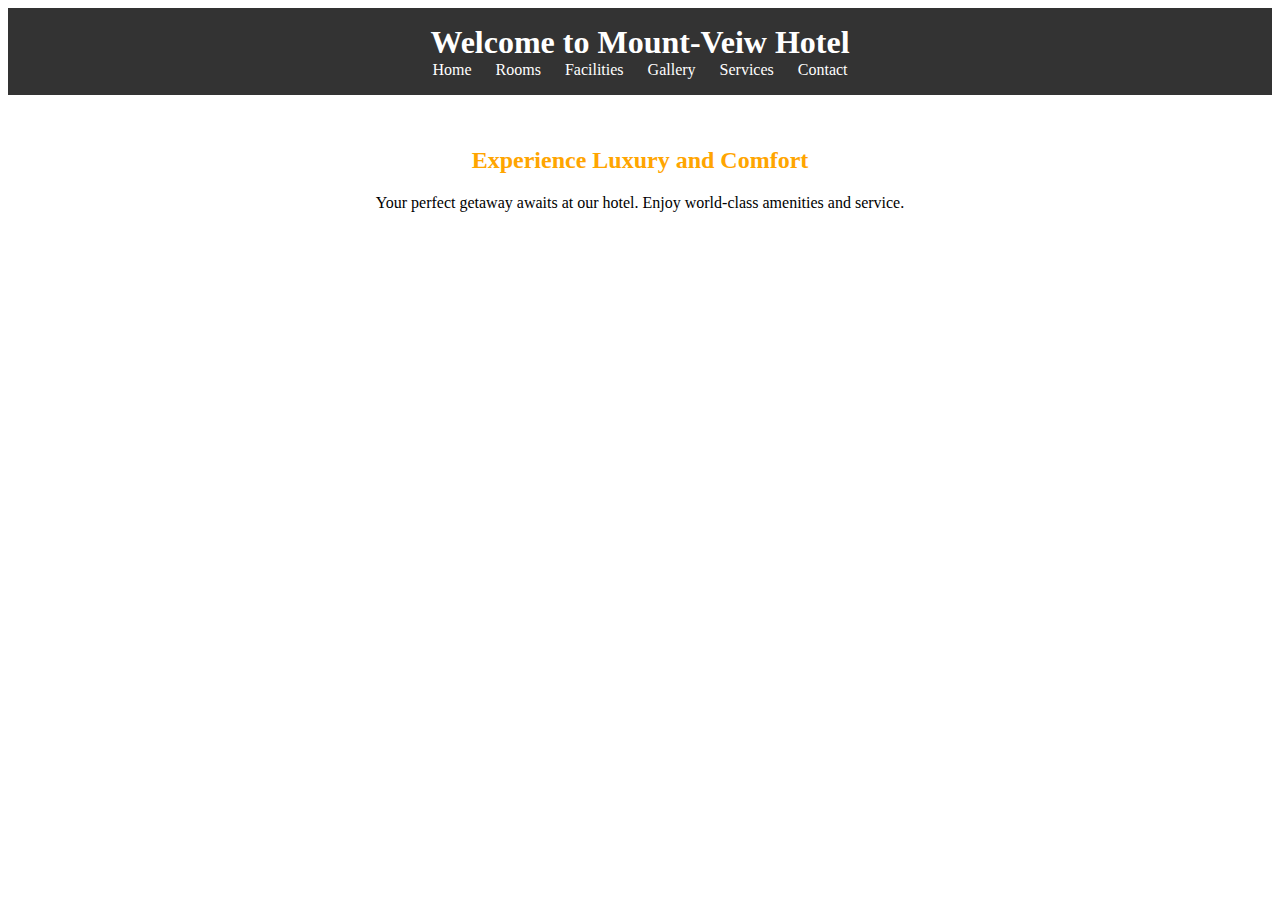
<file: index.html>
<!DOCTYPE html>
<html lang="en">
<head>
    <meta charset="UTF-8">
    <meta name="viewport" content="width=device-width, initial-scale=1.0">
    <title>Hotel Homepage</title>
    <link rel="stylesheet" href="styles.css">
</head>
<body>
    <header>
        <h1>Welcome to Mount-Veiw Hotel</h1>
        <nav>
            <a href="index.html">Home</a>
            <a href="rooms.html">Rooms</a>
            <a href="facilities.html">Facilities</a>
            <a href="gallery.html">Gallery</a>
            <a href="services.html">Services</a>
            <a href="contact.html">Contact</a>
        </nav>
    </header>
    <section class="intro">
        <h2>Experience Luxury and Comfort</h2>
        <p>Your perfect getaway awaits at our hotel. Enjoy world-class amenities and service.</p>
    </section>
</body>
</html>
</file>
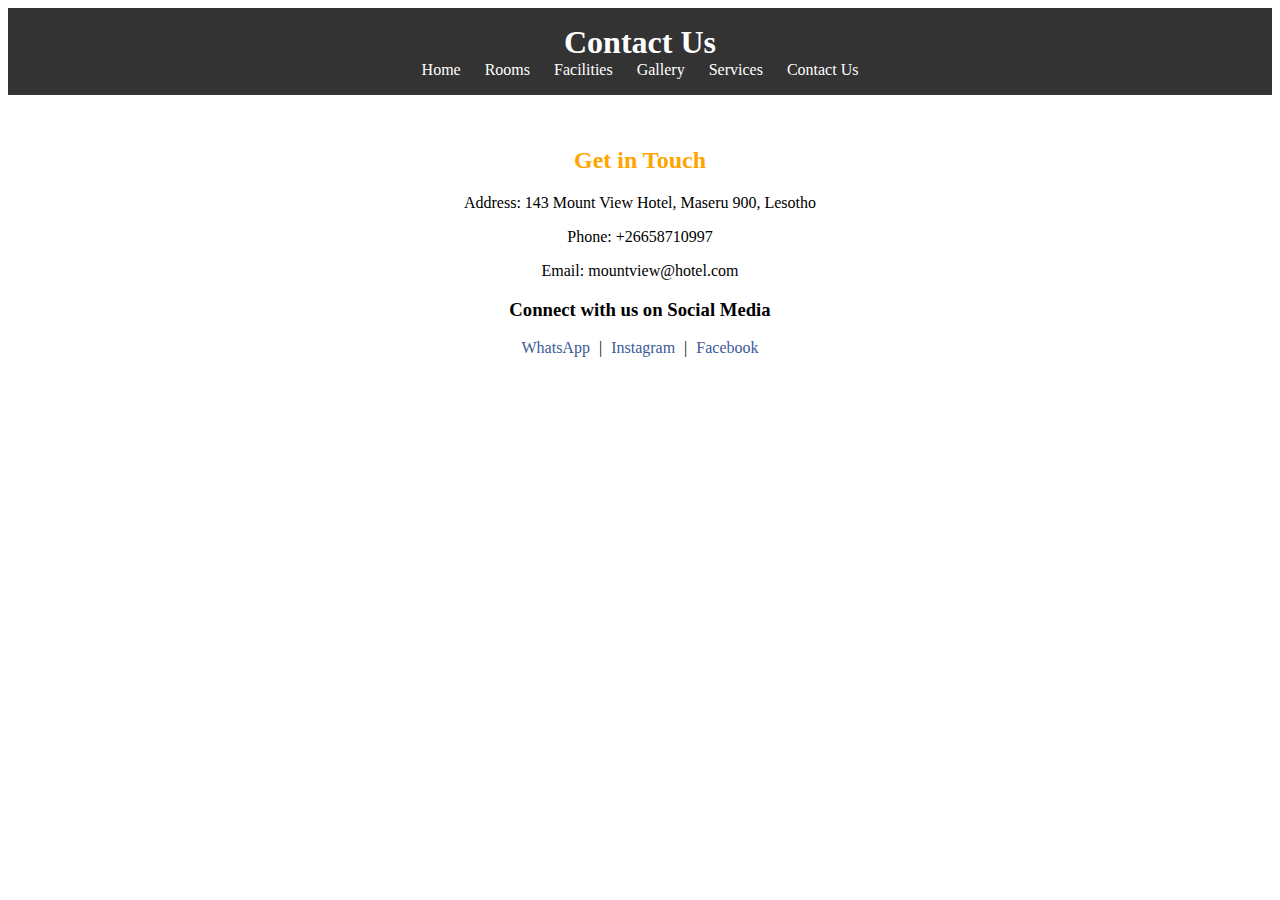
<file: contact.html>
<!DOCTYPE html>
<html lang="en">
<head>
    <meta charset="UTF-8">
    <meta name="viewport" content="width=device-width, initial-scale=1.0">
    <title>Contact Us</title>
    <link rel="stylesheet" href="styles.css">
</head>
<body>
    <header>
        <h1>Contact Us</h1>
        <nav>
            <a href="index.html">Home</a>
            <a href="rooms.html">Rooms</a>
            <a href="facilities.html">Facilities</a>
            <a href="gallery.html">Gallery</a>
            <a href="services.html">Services</a>
            <a href="contact.html">Contact Us</a>
        </nav>
    </header>
    <section class="contact">
        <h2>Get in Touch</h2>
        <p>Address: 143 Mount View Hotel, Maseru 900, Lesotho</p>
        <p>Phone: +26658710997</p>
        <p>Email: mountview@hotel.com</p>
        
        <div class="social-media">
            <h3>Connect with us on Social Media</h3>
            <p>
                <a href="https://wa.me/26658710997" target="_blank"><i class="fab fa-whatsapp"></i> WhatsApp</a> |
                <a href="https://instagram.com/Lesoetsa Emmanuel Jonkomane" target="_blank"><i class="fab fa-instagram"></i> Instagram</a> |
                <a href="https://facebook.com/JO NK" target="_blank"><i class="fab fa-facebook"></i> Facebook</a>
            </p>
    </section>
</body>
</html>
</file>
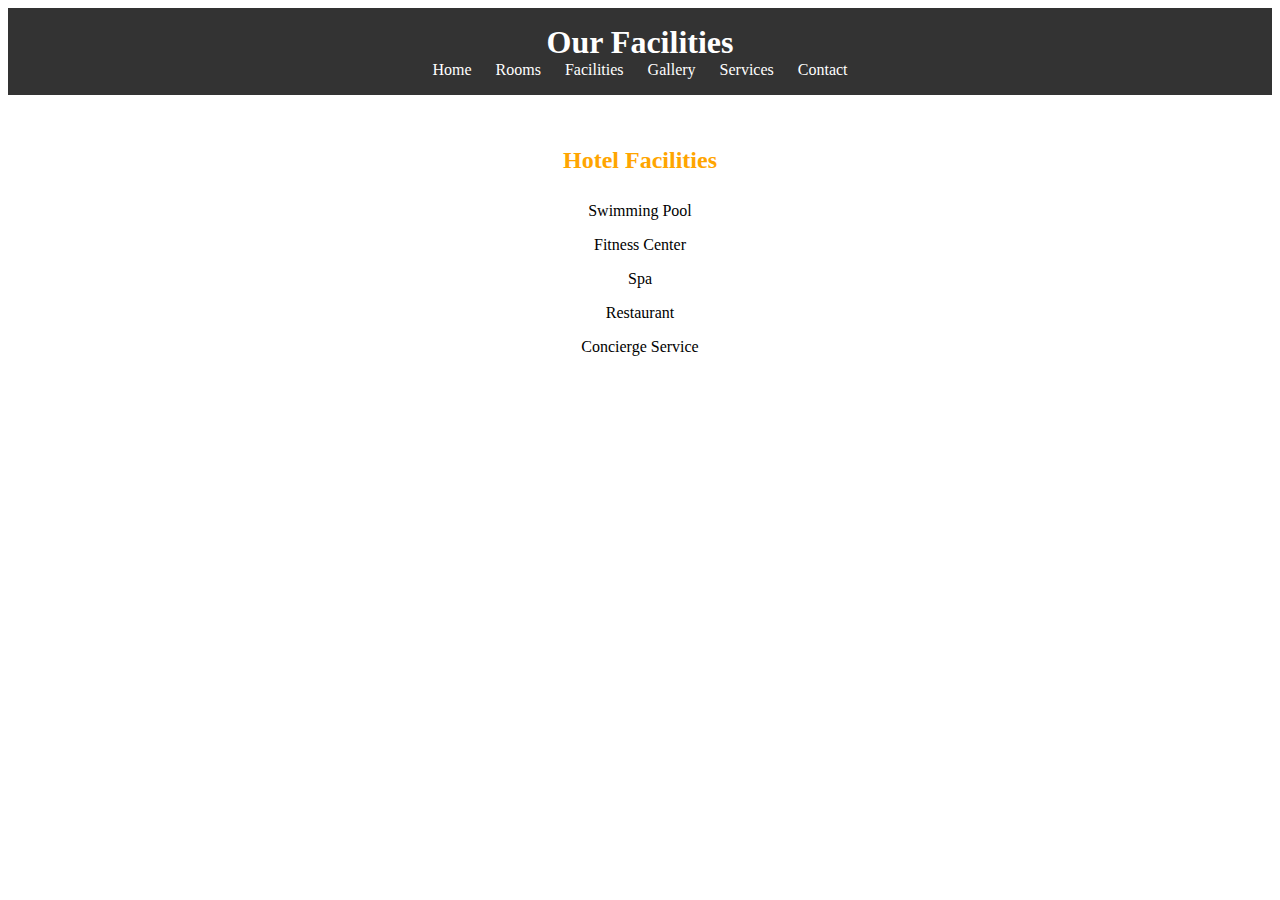
<file: facilities.html>
<!DOCTYPE html>
<html lang="en">
<head>
    <meta charset="UTF-8">
    <meta name="viewport" content="width=device-width, initial-scale=1.0">
    <title>Facilities and Amenities</title>
    <link rel="stylesheet" href="styles.css">
</head>
<body>
    <header>
        <h1>Our Facilities</h1>
        <nav>
            <a href="index.html">Home</a>
            <a href="rooms.html">Rooms</a>
            <a href="facilities.html">Facilities</a>
            <a href="gallery.html">Gallery</a>
            <a href="services.html">Services</a>
            <a href="contact.html">Contact</a>
        </nav>
    </header>
    <section class="facilities">
        <h2>Hotel Facilities</h2>
        <ul>
            <li>Swimming Pool</li>
            <li>Fitness Center</li>
            <li>Spa</li>
            <li>Restaurant</li>
            <li>Concierge Service</li>
        </ul>
    </section>
</body>
</html>
</file>
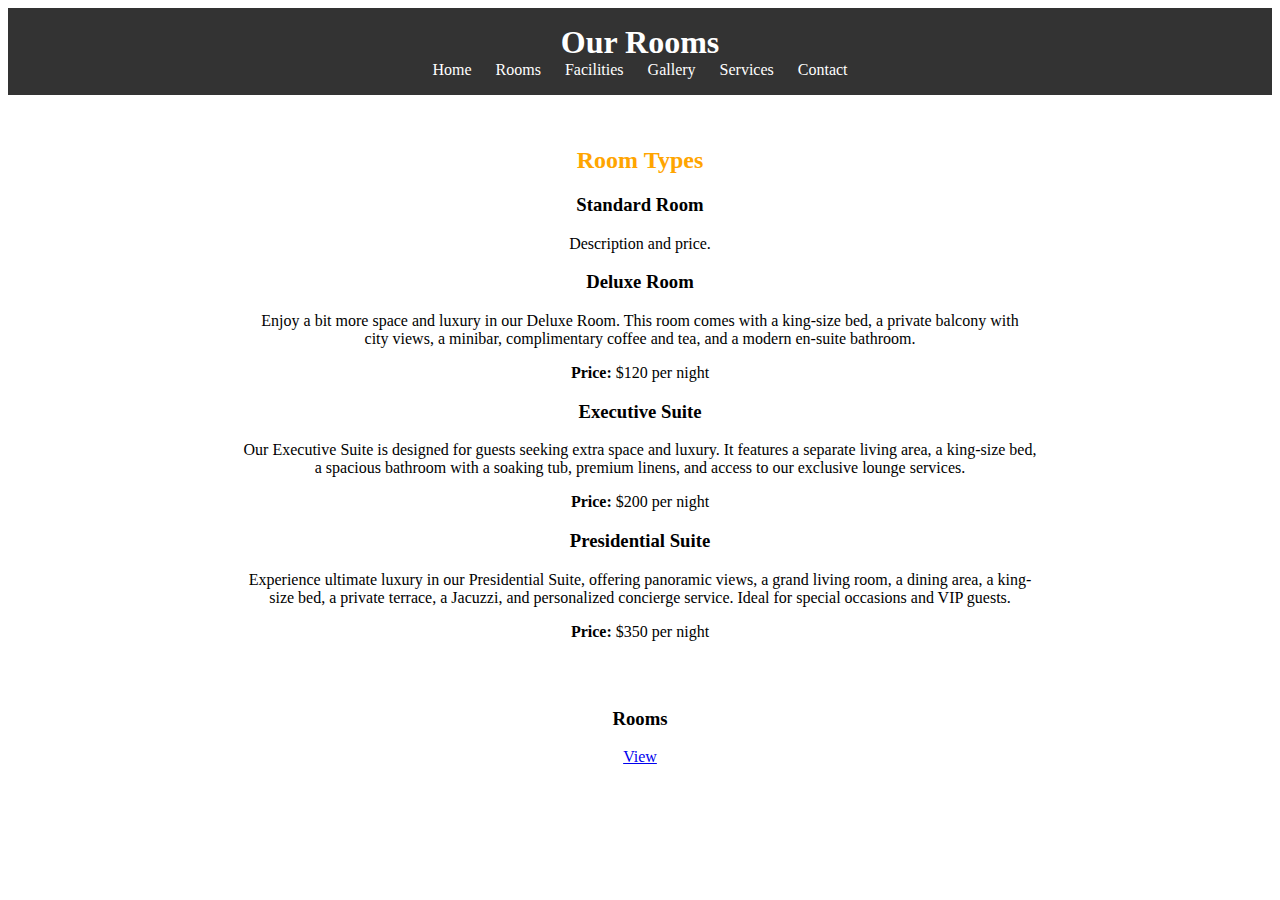
<file: rooms.html>
<!DOCTYPE html>
<html lang="en">
<head>
    <meta charset="UTF-8">
    <meta name="viewport" content="width=device-width, initial-scale=1.0">
    <title>Rooms and Rates</title>
    <link rel="stylesheet" href="styles.css">
</head>
<body>
    <header>
        <h1>Our Rooms</h1>
        <nav>
            <a href="index.html">Home</a>
            <a href="rooms.html">Rooms</a>
            <a href="facilities.html">Facilities</a>
            <a href="gallery.html">Gallery</a>
            <a href="services.html">Services</a>
            <a href="contact.html">Contact</a>
        </nav>
    </header>
    <section class="rooms">
        <h2>Room Types</h2>
        <article>
            <h3>Standard Room</h3>
            <p>Description and price.</p>
        </article>
       
        <article class="room">
            <h3>Deluxe Room</h3>
            <p>Enjoy a bit more space and luxury in our Deluxe Room. This room comes with a king-size bed, a private balcony with<br> city views, a minibar, complimentary coffee and tea, and a modern en-suite bathroom.</p>
            <p><strong>Price:</strong> $120 per night</p>
        </article>
         <article class="room">
            <h3>Executive Suite</h3>
            <p>Our Executive Suite is designed for guests seeking extra space and luxury. It features a separate living area, a king-size bed, a spacious bathroom with a soaking tub, premium linens, and access to our exclusive lounge services.</p>
            <p><strong>Price:</strong> $200 per night</p>
        </article>
         <article class="room">
            <h3>Presidential Suite</h3>
            <p>Experience ultimate luxury in our Presidential Suite, offering panoramic views, a grand living room, a dining area, a king-size bed, a private terrace, a Jacuzzi, and personalized concierge service. Ideal for special occasions and VIP guests.</p>
            <p><strong>Price:</strong> $350 per night</p>
        </article>

        <section class="gallery">
            <h3>Rooms</h3>
            <a href="gallery.html" class="btn">View</a>
        </sectio>
    </section>
</body>
</html>
</file>
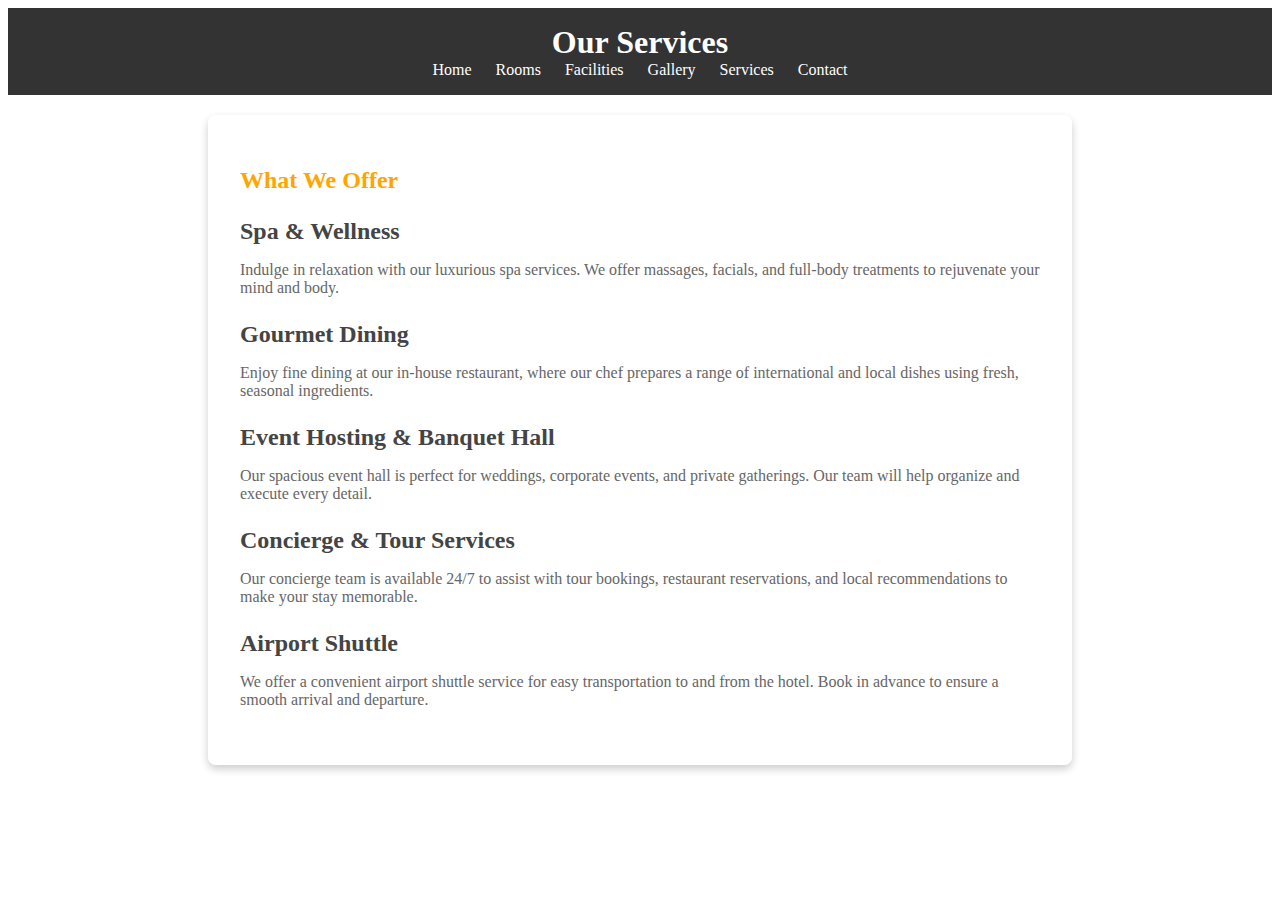
<file: services.html>
<!DOCTYPE html>
<html lang="en">
<head>
    <meta charset="UTF-8">
    <meta name="viewport" content="width=device-width, initial-scale=1.0">
    <title>Our Services</title>
    <link rel="stylesheet" href="styles.css">
</head>
<body>
    <header>
        <h1>Our Services</h1>
        <nav>
            <a href="index.html">Home</a>
            <a href="rooms.html">Rooms</a>
            <a href="facilities.html">Facilities</a>
            <a href="gallery.html">Gallery</a>
            <a href="services.html">Services</a>
            <a href="contact.html">Contact</a>
        </nav>
    </header>
    <section class="services">
        <h2>What We Offer</h2>

        <article class="service">
            <h3>Spa & Wellness</h3>
            <p>Indulge in relaxation with our luxurious spa services. We offer massages, facials, and full-body treatments to rejuvenate your mind and body.</p>
        </article>

        <article class="service">
            <h3>Gourmet Dining</h3>
            <p>Enjoy fine dining at our in-house restaurant, where our chef prepares a range of international and local dishes using fresh, seasonal ingredients.</p>
        </article>

        <article class="service">
            <h3>Event Hosting & Banquet Hall</h3>
            <p>Our spacious event hall is perfect for weddings, corporate events, and private gatherings. Our team will help organize and execute every detail.</p>
        </article>

        <article class="service">
            <h3>Concierge & Tour Services</h3>
            <p>Our concierge team is available 24/7 to assist with tour bookings, restaurant reservations, and local recommendations to make your stay memorable.</p>
        </article>

        <article class="service">
            <h3>Airport Shuttle</h3>
            <p>We offer a convenient airport shuttle service for easy transportation to and from the hotel. Book in advance to ensure a smooth arrival and departure.</p>
        </article>
    </section>
</body>
</html>
</file>
<file: styles.css>
body {
   /* Full-page background image styling */
body {
    font-family: Arial, sans-serif;
    margin: 0;
    padding: 0;
    color: #333;
    background-image: url("..images/bground.jfif");
    background-size: cover;
    background-position: center;
    background-attachment: fixed;
    background-repeat: no-repeat;
}


body::before {
    content: "";
    position: fixed;
    top: 0;
    left: 0;
    width: 100%;
    height: 100%;
    background-color: skyblue;
    z-index: -1;
}

header {
    background-color: #333;
    color: white;
    padding: 1rem;
    text-align: center;
}

header h1 {
    margin: 0;
}

nav a {
    color: white;
    margin: 0 10px;
    text-decoration: none;
}

nav a:hover {
    text-decoration: underline;
    color: orange;
}

section {
    padding: 2rem;
}

.intro, .rooms, .facilities, .gallery, .contact {
    text-align: center;
    margin: 0 auto;
    max-width: 800px;
}

h2 {
    color: orange;
}

.gallery img {
    width: 60%;
    margin: 20px;
}

ul {
    list-style: none;
    padding: 0;
}

ul li {
    padding: 0.5rem 0;
}
.social-media a {
    color: #3b5998; /* Facebook Blue */
    margin: 0 5px;
    text-decoration: none;
}

.social-media a:hover {
    text-decoration: underline;
    color: orange; /* Darker shade on hover */
}
/* Service Page Styles */
.services {
    max-width: 800px;
    margin: 20px auto;
    padding: 2rem;
    background: rgba(255, 255, 255, 0.85);
    border-radius: 8px;
    box-shadow: 0 4px 8px rgba(0, 0, 0, 0.2);
}

.service {
    margin-bottom: 1.5rem;
}

.service h3 {
    color: #444;
    font-size: 1.5em;
    margin-bottom: 0.5rem;
}

.service p {
    font-size: 1em;
    color: #666;
}
</file>
